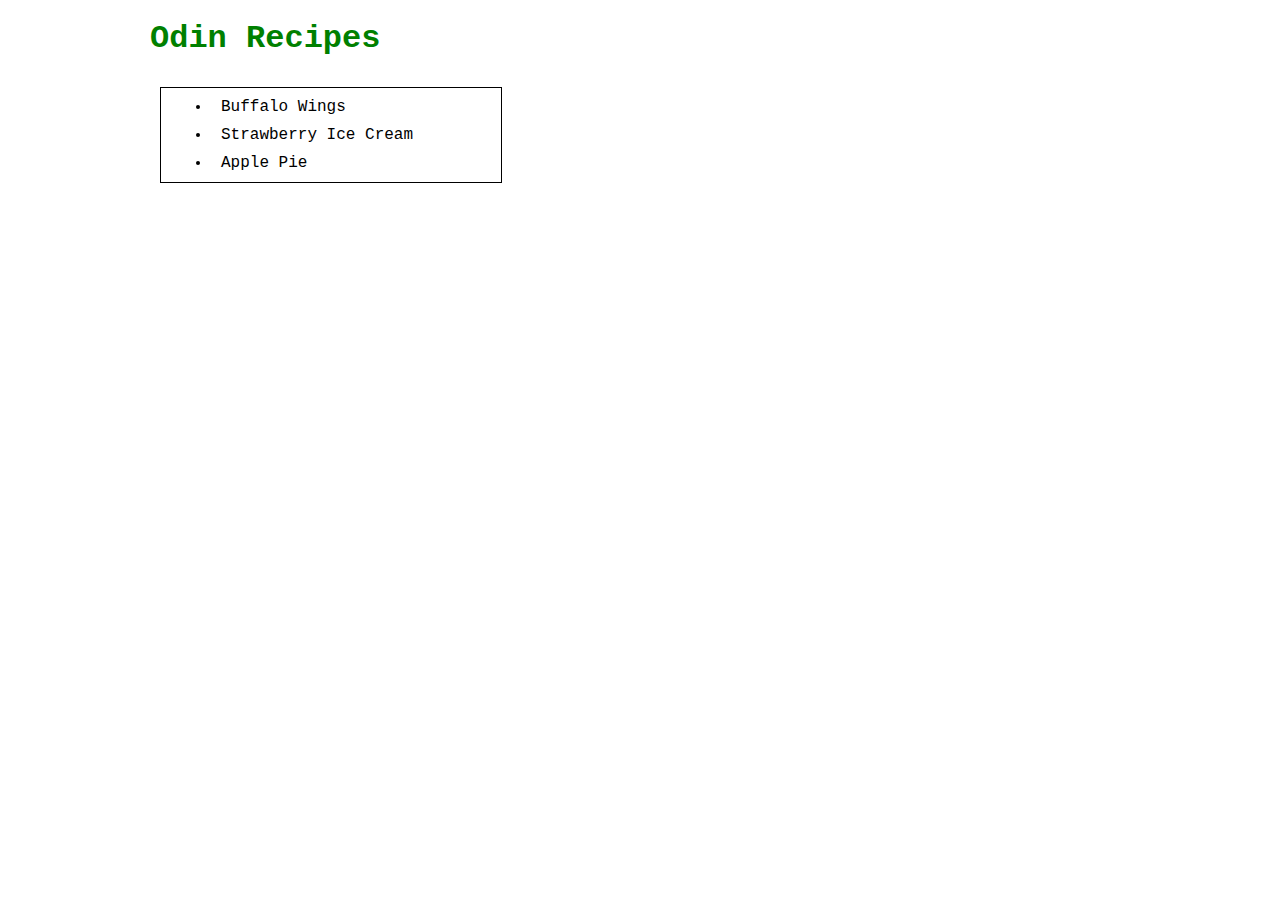
<file: index.html>
<!DOCTYPE html>

<html lang="en">
    <head>
        <meta charset="UTF-8">
        <title>Odin Recipes</title>
        <link rel="stylesheet" href="styles.css">
    </head>

    <body>
        <h1>Odin Recipes</h1>
        <ul>
            <li><a href="recipes/buffalo-wings.html">Buffalo Wings</a></li>
            <li><a href="recipes/strawberry-ice-cream.html">Strawberry Ice Cream</a></li>
            <li><a href="recipes/apple-pie.html">Apple Pie</a></li>
        </ul>
    </body>
</html>
</file>
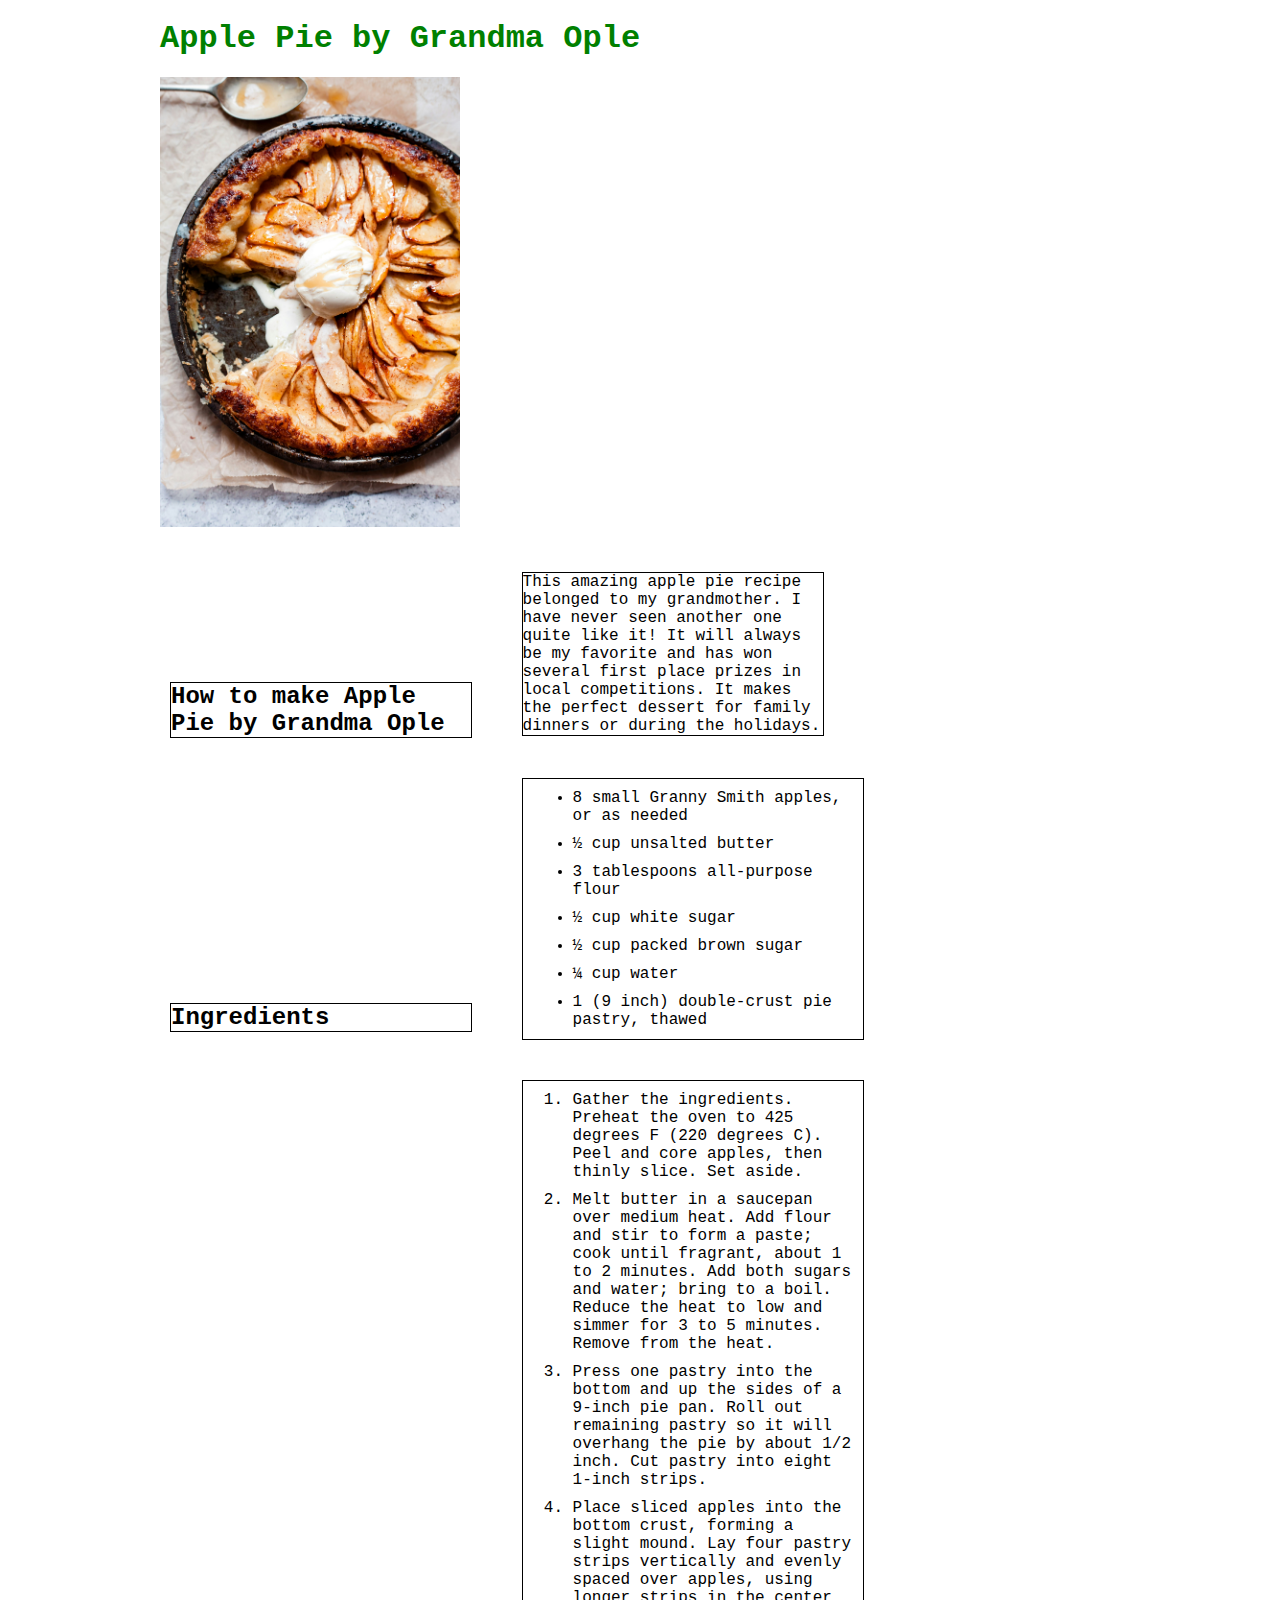
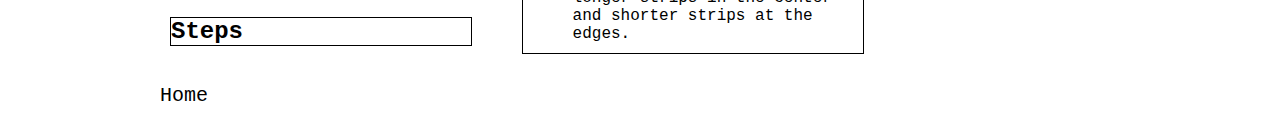
<file: recipes/apple-pie.html>
<!DOCTYPE html>

<html lang="en">
    <head>
        <meta charset="UTF-8">
        <title>Apple Pie</title>
        <link rel="stylesheet" href="../styles.css">        
    </head>

    <body>
        <div>
            <h1>Apple Pie by Grandma Ople</h1>
            <img src="../images/apple-pie.jpg" alt="apple pie" width="300"/>
        </div>
        <div>
            <h2>How to make Apple Pie by Grandma Ople</h2>

            <p>This amazing apple pie recipe belonged to my grandmother. I have never seen another one quite like it! It will always be my favorite and has won several first place prizes in local competitions. It makes the perfect dessert for family dinners or during the holidays.</p>
            
            <h2>Ingredients</h2>

            <ul>
                <li>8 small Granny Smith apples, or as needed</li>
                <li>½ cup unsalted butter</li>
                <li>3 tablespoons all-purpose flour</li>
                <li>½ cup white sugar</li>
                <li>½ cup packed brown sugar</li>
                <li>¼ cup water</li>
                <li>1 (9 inch) double-crust pie pastry, thawed</li>
            </ul>

            <h2>Steps</h2>

            <ol>
                <li>Gather the ingredients. Preheat the oven to 425 degrees F (220 degrees C). Peel and core apples, then thinly slice. Set aside.</li>
                <li>Melt butter in a saucepan over medium heat. Add flour and stir to form a paste; cook until fragrant, about 1 to 2 minutes. Add both sugars and water; bring to a boil. Reduce the heat to low and simmer for 3 to 5 minutes. Remove from the heat.</li>
                <li>Press one pastry into the bottom and up the sides of a 9-inch pie pan. Roll out remaining pastry so it will overhang the pie by about 1/2 inch. Cut pastry into eight 1-inch strips.</li>
                <li>Place sliced apples into the bottom crust, forming a slight mound. Lay four pastry strips vertically and evenly spaced over apples, using longer strips in the center and shorter strips at the edges.</li>
            </ol>

        </div>
    </body>

    <footer>
            <a href="../index.html">Home</a>
    </footer>
</html>
</file>
<file: styles.css>
* {
    margin: 10px;
    font-family:'Courier New', Courier, monospace;
}

body {
    width: 1000px;
    margin: 0 auto;
    font-family:'Courier New', Courier, monospace;
}

h1 {
    color: green;
}

footer {
    font-size: 20px;
}

a:link, a:visited {
    color: black;
    text-decoration: none;
}

a:hover {
    color: blue;
}

h2, p, ul, ol {
    display: inline-block;
    border: 1px solid black;
    width: 300px;
    margin: 20px;
}
</file>
